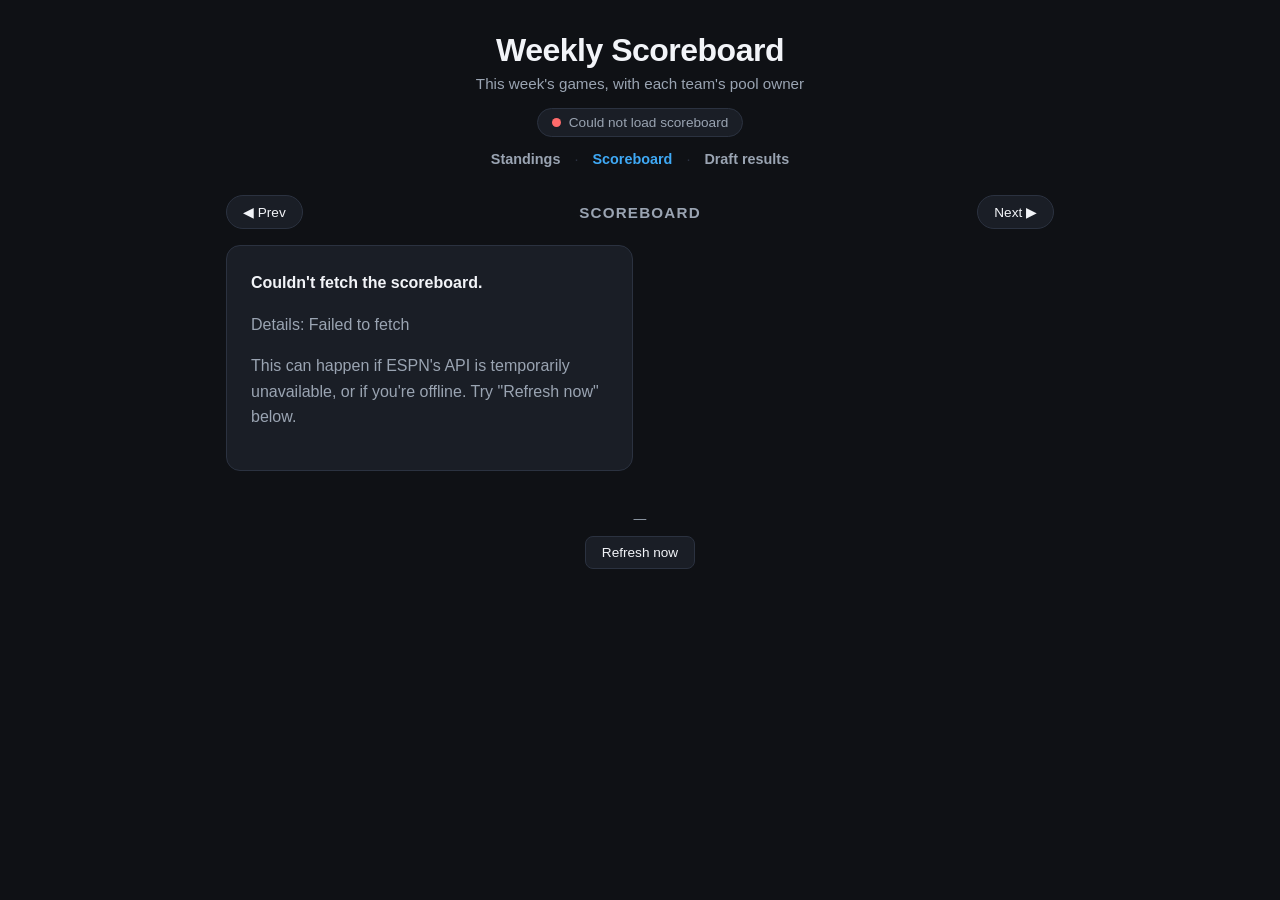
<file: scoreboard.html>
<!DOCTYPE html>
<html lang="en">
<head>
  <meta charset="UTF-8" />
  <meta name="viewport" content="width=device-width, initial-scale=1.0" />
  <title>NFL Wins Pool – Weekly Scoreboard</title>
  <link rel="stylesheet" href="styles.css" />
</head>
<body>
  <header class="page-header">
    <h1>Weekly Scoreboard</h1>
    <p class="subtitle">This week's games, with each team's pool owner</p>
    <div class="status" id="status">
      <span class="dot" id="statusDot"></span>
      <span id="statusText">Loading…</span>
    </div>
    <p class="nav-links">
      <a href="index.html">Standings</a>
      <span class="nav-sep">·</span>
      <a href="scoreboard.html" class="active">Scoreboard</a>
      <span class="nav-sep">·</span>
      <a href="draft.html">Draft results</a>
    </p>
  </header>

  <main>
    <div class="week-nav">
      <button id="prevWeek" type="button">&#9664; Prev</button>
      <h2 class="section-title standings-title" id="weekTitle">Scoreboard</h2>
      <button id="nextWeek" type="button">Next &#9654;</button>
    </div>
    <div id="scoreboard" class="scoreboard"></div>
  </main>

  <footer class="page-footer">
    <span id="updated">—</span>
    <button id="refreshBtn" type="button">Refresh now</button>
  </footer>

  <script src="scoreboard.js"></script>
</body>
</html>
</file>
<file: styles.css>
:root {
  --bg: #0f1115;
  --card: #1a1e26;
  --card-alt: #222834;
  --text: #f2f4f8;
  --muted: #9aa4b2;
  --accent: #3fa9f5;
  --gold: #f5c542;
  --silver: #c0c8d2;
  --bronze: #cd8b52;
  --win: #3ddc84;
  --loss: #ff6b6b;
  --tie: #d0a300;
  --border: #2b3240;
}

* { box-sizing: border-box; }

body {
  margin: 0;
  font-family: -apple-system, BlinkMacSystemFont, "Segoe UI", Roboto, Helvetica, Arial, sans-serif;
  background: var(--bg);
  color: var(--text);
  -webkit-font-smoothing: antialiased;
}

.page-header {
  text-align: center;
  padding: 32px 16px 12px;
}

.page-header h1 {
  margin: 0;
  font-size: 2rem;
  letter-spacing: -0.5px;
}

.subtitle {
  color: var(--muted);
  margin: 6px 0 16px;
  font-size: 0.95rem;
}

.status {
  display: inline-flex;
  align-items: center;
  gap: 8px;
  font-size: 0.85rem;
  color: var(--muted);
  background: var(--card);
  padding: 6px 14px;
  border-radius: 999px;
  border: 1px solid var(--border);
}

.dot {
  width: 9px;
  height: 9px;
  border-radius: 50%;
  background: var(--muted);
}
.dot.live { background: var(--win); box-shadow: 0 0 8px var(--win); }
.dot.error { background: var(--loss); }
.dot.loading { background: var(--tie); animation: pulse 1s infinite; }

@keyframes pulse { 50% { opacity: 0.3; } }

main {
  max-width: 860px;
  margin: 0 auto;
  padding: 16px;
}

.standings {
  display: flex;
  flex-direction: column;
  gap: 12px;
}

.week-note {
  text-align: center;
  font-size: 0.78rem;
  color: var(--muted);
  text-transform: uppercase;
  letter-spacing: 1px;
  margin-bottom: 2px;
}

/* ---------- Chart ---------- */
.section-title {
  font-size: 0.95rem;
  text-transform: uppercase;
  letter-spacing: 1.2px;
  color: var(--muted);
  margin: 8px 4px 12px;
  font-weight: 600;
}
.standings-title { margin-top: 0; }

.chart-section {
  background: var(--card);
  border: 1px solid var(--border);
  border-radius: 14px;
  padding: 16px 16px 20px;
  margin-top: 28px;
  margin-bottom: 8px;
}

.chart-wrap {
  position: relative;
  width: 100%;
}

.chart-svg {
  width: 100%;
  height: auto;
  display: block;
  overflow: visible;
}

.axis-label {
  fill: var(--muted);
  font-size: 11px;
  font-family: inherit;
}

.chart-empty {
  color: var(--muted);
  font-size: 0.9rem;
  text-align: center;
  padding: 40px 20px;
}

.chart-legend {
  display: flex;
  flex-wrap: wrap;
  gap: 8px 18px;
  justify-content: center;
  margin-top: 16px;
}

.legend-item {
  display: inline-flex;
  align-items: center;
  gap: 7px;
  font-size: 0.85rem;
  color: var(--text);
}
.legend-swatch {
  width: 14px;
  height: 14px;
  border-radius: 4px;
  display: inline-block;
}

/* Tooltips over the chart */
.chart-tooltips {
  position: absolute;
  inset: 0;
  pointer-events: none;
}
.tt-col {
  position: absolute;
  top: 0;
  bottom: 0;
  width: 0;
  opacity: 0;
  transition: opacity 0.12s ease;
}
.tt-col.show { opacity: 1; }
.tt-box {
  position: absolute;
  top: 8px;
  left: 8px;
  background: rgba(15, 17, 21, 0.96);
  border: 1px solid var(--border);
  border-radius: 10px;
  padding: 8px 10px;
  min-width: 120px;
  box-shadow: 0 6px 24px rgba(0, 0, 0, 0.5);
  transform: translateX(-50%);
  white-space: nowrap;
}
.tt-title {
  font-size: 0.72rem;
  text-transform: uppercase;
  letter-spacing: 0.6px;
  color: var(--muted);
  margin-bottom: 5px;
}
.tt-row {
  display: flex;
  align-items: center;
  gap: 7px;
  font-size: 0.82rem;
  line-height: 1.5;
}
.tt-swatch {
  width: 9px;
  height: 9px;
  border-radius: 2px;
  flex: 0 0 auto;
}
.tt-name { flex: 1; }
.tt-val {
  font-weight: 700;
  font-variant-numeric: tabular-nums;
  padding-left: 8px;
}
rect.hit { cursor: crosshair; }

.card {
  background: var(--card);
  border: 1px solid var(--border);
  border-radius: 14px;
  overflow: hidden;
}

.row {
  display: grid;
  grid-template-columns: 48px 1fr auto auto;
  align-items: center;
  gap: 12px;
  padding: 16px 18px;
  cursor: pointer;
  user-select: none;
}

.row:hover { background: var(--card-alt); }

.rank {
  font-size: 1.15rem;
  font-weight: 700;
  color: var(--muted);
  text-align: center;
}
.rank.r1 { color: var(--gold); }
.rank.r2 { color: var(--silver); }
.rank.r3 { color: var(--bronze); }

.owner {
  display: flex;
  flex-direction: column;
  gap: 2px;
}
.owner-name {
  font-size: 1.2rem;
  font-weight: 600;
}
.owner-remaining {
  font-size: 0.75rem;
  color: var(--muted);
  font-weight: 500;
}
.owner-logos {
  display: inline-flex;
  align-items: center;
  gap: 5px;
  margin-top: 5px;
  flex-wrap: wrap;
}
.owner-logo {
  width: 22px;
  height: 22px;
  object-fit: contain;
  flex: 0 0 auto;
}

.wins {
  font-size: 1.5rem;
  font-weight: 800;
  color: var(--accent);
  font-variant-numeric: tabular-nums;
}
.wins .lbl {
  font-size: 0.7rem;
  font-weight: 600;
  color: var(--muted);
  text-transform: uppercase;
  letter-spacing: 0.5px;
  margin-left: 4px;
}

.chevron {
  color: var(--muted);
  transition: transform 0.2s ease;
  font-size: 0.8rem;
}
.card.open .chevron { transform: rotate(90deg); }

.teams {
  display: none;
  border-top: 1px solid var(--border);
  background: var(--bg);
}
.card.open .teams { display: block; }

.team {
  display: block;
  padding: 10px 18px 10px 66px;
  font-size: 0.95rem;
  border-bottom: 1px solid var(--border);
}
.team:last-child { border-bottom: none; }

.team-main {
  display: flex;
  justify-content: space-between;
  align-items: baseline;
  gap: 12px;
}

.team-name { color: var(--text); }

.team-name-wrap {
  display: inline-flex;
  align-items: center;
  gap: 8px;
  min-width: 0;
}
.team-logo {
  width: 26px;
  height: 26px;
  object-fit: contain;
  flex: 0 0 auto;
}

.team-cell-inner {
  display: inline-flex;
  align-items: center;
  gap: 8px;
}
.pick-logo {
  width: 22px;
  height: 22px;
  object-fit: contain;
  flex: 0 0 auto;
  vertical-align: middle;
}

.team-stats {
  display: flex;
  gap: 10px;
  align-items: baseline;
}

.rec {
  font-variant-numeric: tabular-nums;
  font-weight: 600;
}
.rec.winning { color: var(--win); }
.rec.losing { color: var(--loss); }
.rec.even { color: var(--tie); }

.t-remaining {
  color: var(--muted);
  font-variant-numeric: tabular-nums;
  font-size: 0.8rem;
}

.team-sub {
  margin-top: 3px;
  font-size: 0.82rem;
}

.team-opp {
  color: var(--muted);
  display: inline-flex;
  align-items: center;
  gap: 6px;
}
.team-opp.muted { font-style: italic; opacity: 0.7; }

.mbadge {
  font-size: 0.68rem;
  font-weight: 600;
  text-transform: uppercase;
  letter-spacing: 0.4px;
  padding: 1px 6px;
  border-radius: 999px;
  background: var(--card-alt);
  color: var(--muted);
}
.mbadge.live {
  background: rgba(61, 220, 132, 0.15);
  color: var(--win);
}
.mbadge.done {
  background: transparent;
  color: var(--muted);
}

.page-footer {
  text-align: center;
  color: var(--muted);
  font-size: 0.8rem;
  padding: 24px 16px 40px;
  display: flex;
  flex-direction: column;
  align-items: center;
  gap: 10px;
}

#refreshBtn {
  background: var(--card);
  color: var(--text);
  border: 1px solid var(--border);
  padding: 8px 16px;
  border-radius: 8px;
  font-size: 0.85rem;
  cursor: pointer;
}
#refreshBtn:hover { background: var(--card-alt); }
#refreshBtn:disabled { opacity: 0.5; cursor: default; }

@media (max-width: 480px) {
  .row { grid-template-columns: 36px 1fr auto; padding: 14px; }
  .chevron { display: none; }
  .team { padding-left: 18px; }
  .owner { font-size: 1.05rem; }
  .wins { font-size: 1.3rem; }
}

/* ---------- Nav links between pages ---------- */
.nav-links {
  margin: 14px 0 0;
  font-size: 0.9rem;
}
.nav-links a {
  color: var(--muted);
  text-decoration: none;
  padding: 4px 2px;
  font-weight: 600;
}
.nav-links a:hover { color: var(--text); }
.nav-links a.active { color: var(--accent); }
.nav-sep { color: var(--border); margin: 0 8px; }

/* ---------- Draft page ---------- */
.section-hint {
  color: var(--muted);
  font-size: 0.82rem;
  line-height: 1.5;
  margin: -6px 4px 16px;
}

.hindsight-summary {
  display: flex;
  flex-direction: column;
  gap: 14px;
}
.hs-row {
  display: grid;
  grid-template-columns: 28px 90px 1fr auto;
  align-items: center;
  gap: 12px;
}
.hs-rank {
  font-weight: 700;
  color: var(--muted);
  text-align: center;
}
.hs-name {
  display: flex;
  align-items: center;
  gap: 8px;
  font-weight: 600;
  font-size: 1rem;
}
.hs-dot {
  width: 11px;
  height: 11px;
  border-radius: 50%;
  display: inline-block;
  flex: 0 0 auto;
}
.hs-bars {
  display: flex;
  flex-direction: column;
  gap: 5px;
}
.hs-bar-track {
  position: relative;
  background: var(--bg);
  border: 1px solid var(--border);
  border-radius: 6px;
  height: 22px;
  overflow: hidden;
}
.hs-bar {
  position: absolute;
  top: 0;
  left: 0;
  bottom: 0;
  border-radius: 5px 0 0 5px;
  transition: width 0.4s ease;
}
.hs-bar.actual { background: #3a4351; }
.hs-bar-label {
  position: absolute;
  left: 8px;
  top: 50%;
  transform: translateY(-50%);
  font-size: 0.72rem;
  font-weight: 600;
  color: var(--text);
  white-space: nowrap;
  z-index: 1;
}
.hs-delta {
  font-size: 0.78rem;
  color: var(--win);
  font-weight: 600;
  white-space: nowrap;
  min-width: 84px;
  text-align: right;
}

.draft-table-wrap {
  overflow-x: auto;
  border: 1px solid var(--border);
  border-radius: 14px;
  background: var(--card);
}
.draft-table {
  width: 100%;
  border-collapse: collapse;
  font-size: 0.9rem;
}
.draft-table th {
  text-align: left;
  padding: 12px 14px;
  font-size: 0.72rem;
  text-transform: uppercase;
  letter-spacing: 0.6px;
  color: var(--muted);
  border-bottom: 1px solid var(--border);
  white-space: nowrap;
}
.draft-table td {
  padding: 10px 14px;
  border-bottom: 1px solid var(--border);
  vertical-align: middle;
}
.draft-table tbody tr:last-child td { border-bottom: none; }
.draft-table tbody tr:nth-child(even) { background: rgba(255, 255, 255, 0.015); }
.draft-table tbody tr.match { background: rgba(61, 220, 132, 0.06); }

.pick-num {
  color: var(--muted);
  font-weight: 700;
  font-size: 0.8rem;
  white-space: nowrap;
}
.pick-owner {
  display: flex;
  align-items: center;
  gap: 7px;
  font-weight: 600;
  white-space: nowrap;
}
.rec-mini {
  color: var(--muted);
  font-size: 0.78rem;
  font-variant-numeric: tabular-nums;
  margin-left: 4px;
}
.best-cell { color: var(--text); }
.same-tag {
  font-size: 0.66rem;
  text-transform: uppercase;
  letter-spacing: 0.4px;
  color: var(--win);
  border: 1px solid rgba(61, 220, 132, 0.4);
  border-radius: 999px;
  padding: 1px 6px;
  margin-left: 6px;
}

@media (max-width: 560px) {
  .hs-row { grid-template-columns: 22px 70px 1fr; }
  .hs-delta { grid-column: 2 / -1; text-align: left; min-width: 0; }
  .draft-table th, .draft-table td { padding: 8px 10px; font-size: 0.82rem; }
}

/* ---------- Scoreboard page ---------- */
.week-nav {
  display: flex;
  align-items: center;
  justify-content: space-between;
  gap: 12px;
  margin-bottom: 16px;
}
.week-nav .section-title { margin: 0; text-align: center; flex: 1; }
.week-nav button {
  background: var(--card);
  color: var(--text);
  border: 1px solid var(--border);
  padding: 8px 16px;
  border-radius: 999px;
  font-size: 0.85rem;
  cursor: pointer;
  white-space: nowrap;
  transition: background 0.15s ease;
}
.week-nav button:hover:not(:disabled) { background: var(--card-alt); }
.week-nav button:disabled { opacity: 0.35; cursor: default; }

.scoreboard {
  display: grid;
  grid-template-columns: repeat(2, minmax(0, 1fr));
  gap: 14px;
}

.sb-game {
  background: var(--card);
  border: 1px solid var(--border);
  border-radius: 16px;
  padding: 0;
  display: flex;
  flex-direction: column;
  overflow: hidden;
}
.sb-game.sb-live {
  border-color: rgba(61, 220, 132, 0.55);
  box-shadow: 0 0 0 1px rgba(61, 220, 132, 0.18) inset;
}

/* Status strip across the top of each card. */
.sb-status {
  text-align: center;
  font-size: 0.7rem;
  font-weight: 700;
  text-transform: uppercase;
  letter-spacing: 0.7px;
  color: var(--muted);
  background: rgba(255, 255, 255, 0.02);
  border-bottom: 1px solid var(--border);
  padding: 7px 12px;
}
.sb-status.in { color: var(--win); }
.sb-status.post { color: var(--muted); }
.sb-state-label { display: inline-block; }

.sb-teams {
  display: flex;
  flex-direction: column;
  padding: 6px 14px;
}
.sb-divider {
  position: relative;
  text-align: center;
  height: 0;
  border-top: 1px solid var(--border);
  opacity: 0.5;
}
.sb-divider span {
  position: absolute;
  top: 50%;
  left: 50%;
  transform: translate(-50%, -50%);
  background: var(--card);
  padding: 0 8px;
  font-size: 0.66rem;
  font-weight: 700;
  text-transform: uppercase;
  letter-spacing: 0.6px;
  color: var(--muted);
}

.sb-team {
  display: grid;
  grid-template-columns: 34px 1fr auto;
  align-items: center;
  gap: 12px;
  padding: 12px 0;
}
.sb-team.loser { opacity: 0.55; }

.sb-logo {
  width: 32px;
  height: 32px;
  object-fit: contain;
  flex: 0 0 auto;
}
.sb-team-info {
  display: flex;
  flex-direction: column;
  gap: 3px;
  min-width: 0;
}
.sb-team-line {
  display: flex;
  align-items: baseline;
  gap: 8px;
  min-width: 0;
}
.sb-team-name {
  font-size: 1.02rem;
  font-weight: 600;
  white-space: nowrap;
  overflow: hidden;
  text-overflow: ellipsis;
}
.sb-team.winner .sb-team-name { font-weight: 800; }
.sb-record {
  font-size: 0.78rem;
  color: var(--muted);
  font-variant-numeric: tabular-nums;
  flex: 0 0 auto;
}
.sb-team-meta {
  display: flex;
  align-items: center;
  gap: 8px;
}
.sb-owner {
  font-size: 0.66rem;
  font-weight: 700;
  text-transform: uppercase;
  letter-spacing: 0.5px;
  padding: 1px 8px;
  border-radius: 999px;
  border: 1px solid var(--border);
  color: var(--muted);
  background: rgba(255, 255, 255, 0.03);
  white-space: nowrap;
}
.sb-owner-none { opacity: 0.45; }

.sb-score {
  font-size: 1.7rem;
  font-weight: 800;
  line-height: 1;
  font-variant-numeric: tabular-nums;
  min-width: 1.6ch;
  text-align: right;
  color: var(--text);
}
.sb-team.winner .sb-score { color: var(--win); }
.sb-game.sb-pre .sb-team { padding: 14px 0; }

.sb-meta {
  font-size: 0.72rem;
  color: var(--muted);
  text-align: center;
  border-top: 1px solid var(--border);
  padding: 8px 12px;
}

@media (max-width: 640px) {
  .scoreboard { grid-template-columns: 1fr; }
}

/* ---------- Scoreboard: bye section ---------- */
.sb-bye-section {
  margin-top: 28px;
}
.sb-bye-title {
  display: flex;
  align-items: center;
  gap: 8px;
}
.sb-bye-count {
  display: inline-flex;
  align-items: center;
  justify-content: center;
  min-width: 20px;
  height: 20px;
  padding: 0 6px;
  border-radius: 999px;
  background: var(--card-alt);
  color: var(--muted);
  font-size: 0.72rem;
  font-weight: 700;
  letter-spacing: 0;
}
.sb-byes {
  display: grid;
  grid-template-columns: repeat(auto-fill, minmax(220px, 1fr));
  gap: 10px;
}
.sb-bye {
  display: grid;
  grid-template-columns: 28px 1fr;
  align-items: center;
  gap: 10px;
  background: var(--card);
  border: 1px dashed var(--border);
  border-radius: 12px;
  padding: 10px 12px;
  opacity: 0.92;
}
.sb-bye .sb-logo { width: 28px; height: 28px; }
.sb-bye-info {
  display: flex;
  flex-direction: column;
  gap: 3px;
  min-width: 0;
}
.sb-bye .sb-team-name {
  font-size: 0.92rem;
  font-weight: 600;
  white-space: nowrap;
  overflow: hidden;
  text-overflow: ellipsis;
}
</file>
